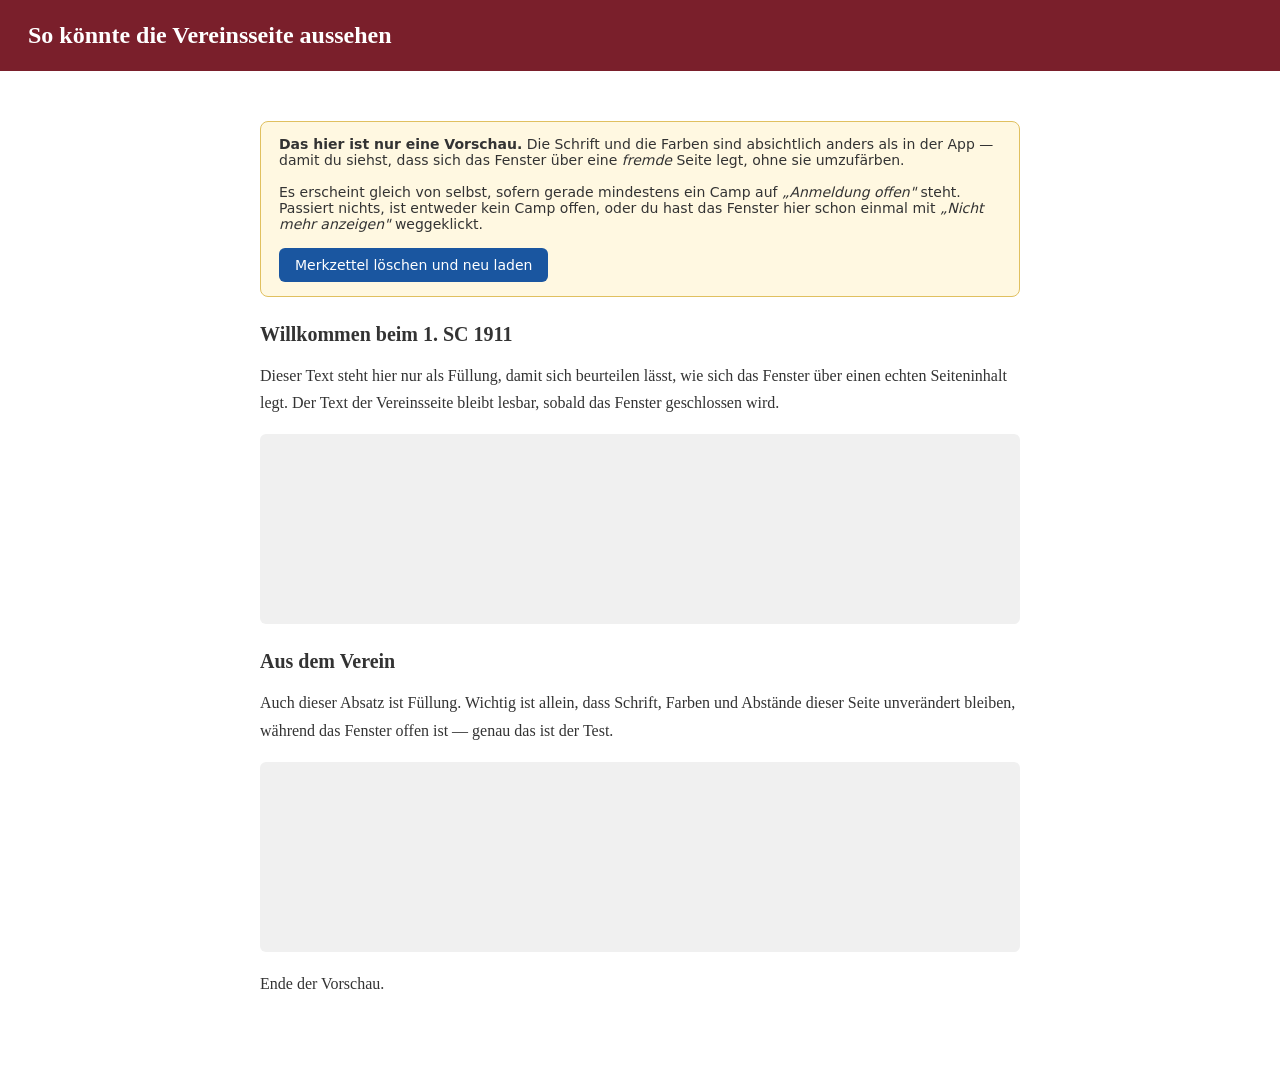
<file: popup-vorschau.html>
<!DOCTYPE html>
<html lang="de">
<head>
<meta charset="UTF-8" />
<meta name="viewport" content="width=device-width, initial-scale=1.0" />
<title>Vorschau: Fenster auf der Homepage</title>
<meta name="robots" content="noindex, nofollow" />
<style>
  /* Absichtlich eine ganz andere Optik als die Vereinsseite: Diese Seite soll
     zeigen, wie sich das Fenster in eine FREMDE Seite legt — nicht, wie eine
     weitere Seite der App aussieht. */
  body { font-family: Georgia, "Times New Roman", serif; background: #fff; color: #333; margin: 0; }
  .band { background: #7a1f2b; color: #fff; padding: 22px 28px; }
  .band h1 { margin: 0; font-size: 24px; }
  .inhalt { max-width: 760px; margin: 0 auto; padding: 28px 20px 80px; }
  .inhalt h2 { font-size: 20px; margin: 26px 0 8px; }
  .inhalt p { line-height: 1.7; margin-bottom: 12px; }
  .platzhalter { background: #f0f0f0; border-radius: 6px; height: 190px; margin: 18px 0; }
  .merke {
    background: #fff8e1; border: 1px solid #e0c060; border-radius: 8px;
    padding: 14px 18px; margin: 22px 0; font-family: system-ui, sans-serif; font-size: 14px;
  }
  .merke code { background: #fff; padding: 2px 6px; border-radius: 4px; }
  .neu-knopf {
    font-family: system-ui, sans-serif; font-size: 14px; background: #1a56a0; color: #fff;
    border: none; border-radius: 6px; padding: 9px 16px; cursor: pointer;
  }
</style>
</head>
<body>

<div class="band"><h1>So könnte die Vereinsseite aussehen</h1></div>

<div class="inhalt">
  <div class="merke">
    <strong>Das hier ist nur eine Vorschau.</strong>
    Die Schrift und die Farben sind absichtlich anders als in der App — damit du siehst,
    dass sich das Fenster über eine <em>fremde</em> Seite legt, ohne sie umzufärben.
    <br /><br />
    Es erscheint gleich von selbst, sofern gerade mindestens ein Camp auf
    <em>„Anmeldung offen"</em> steht. Passiert nichts, ist entweder kein Camp offen,
    oder du hast das Fenster hier schon einmal mit <em>„Nicht mehr anzeigen"</em> weggeklickt.
    <br /><br />
    <button type="button" class="neu-knopf" id="btn-reset">Merkzettel löschen und neu laden</button>
  </div>

  <h2>Willkommen beim 1. SC 1911</h2>
  <p>Dieser Text steht hier nur als Füllung, damit sich beurteilen lässt, wie sich das
    Fenster über einen echten Seiteninhalt legt. Der Text der Vereinsseite bleibt
    lesbar, sobald das Fenster geschlossen wird.</p>
  <div class="platzhalter"></div>
  <h2>Aus dem Verein</h2>
  <p>Auch dieser Absatz ist Füllung. Wichtig ist allein, dass Schrift, Farben und
    Abstände dieser Seite unverändert bleiben, während das Fenster offen ist —
    genau das ist der Test.</p>
  <div class="platzhalter"></div>
  <p>Ende der Vorschau.</p>
</div>

<script>
  document.getElementById("btn-reset").addEventListener("click", function () {
    try { window.localStorage.removeItem("fc_popup_zu"); } catch (_) {}
    window.location.reload();
  });
</script>
<script src="popup.js?v=1.0" async></script>
</body>
</html>
</file>
